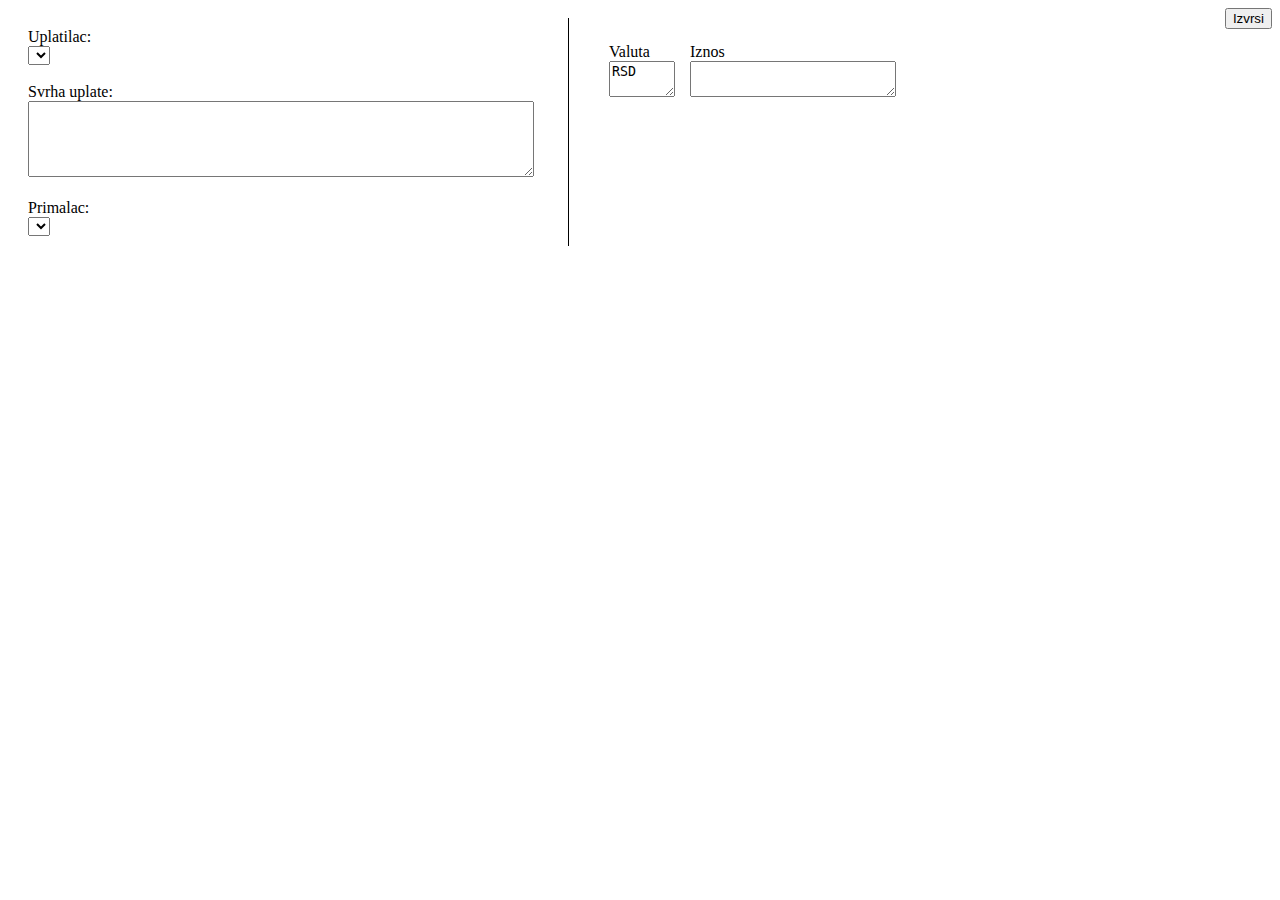
<file: src/main/webapp/template/uplatnica.html>
<!DOCTYPE html>
<html>
<head>
<style>
.textarea {
	resize: none
}

.hr {
	display: block;
	height: 1px;
	border: 0;
	border-top: 1px solid #000;
	margin: 1em 0;
	padding: 0;
}

.class_left_side_div {
	float: left;
	width: 530px;
	border-right: 1px solid;
	padding: 10px;
	margin: 10px;
}

.class_rigth_side_div {
	float: left;
	width: 530px;
	padding: 10px;
	margin: 10px;
}

.class_left {
	width: 500px;
	height: 70px;
}

.class_right {
	height: 30px;
}
</style>
<head />
<body>

	<div name="left_side" class="class_left_side_div">
		<div>
			<span>Uplatilac:</span><br>
			<select id="value" ng-model="transaction.accountSender" class="form-control" 
				ng-options="account.client.name for account in accounts track by account.id">
			</select>
		</div>
		
		<br>
		<div>
			<span>Svrha uplate:</span><br>
			<textarea name="Svrha uplate" ng-model="transaction.purpose" class="class_left"></textarea>
		</div>
		<br>
		<div>
			<span>Primalac:</span><br>
			<select id="value" ng-model="transaction.accountRecepient" class="form-control"
				ng-options="account.client.name for account in accounts track by account.id">
			</select>
		</div>
	</div>

	<div name="right_side" class="class_rigth_side_div">

		<div style="width: 500px; height: 80px">

			<div style="float: left; margin-top: 15px; margin-left: 10px;">
				<span>Valuta</span><br>
				<textarea class="class_right"
					style="width: 60px">RSD</textarea>
			</div>

			<div style="float: left; margin-top: 15px; margin-left: 15px;">
				<span>Iznos</span><br>
				<textarea ng-model="transaction.amount" class="class_right"
					style="width: 200px"></textarea>
			</div>
		</div>
	</div>
	
	
	<div class="form-group" style="text-align: right">
		<div class="col-sm-12">
			<button ng-click="doTransaction()" type="submit" class="btn btn-success">Izvrsi</button>
		</div>
	</div>

</body>
</html>
</file>
